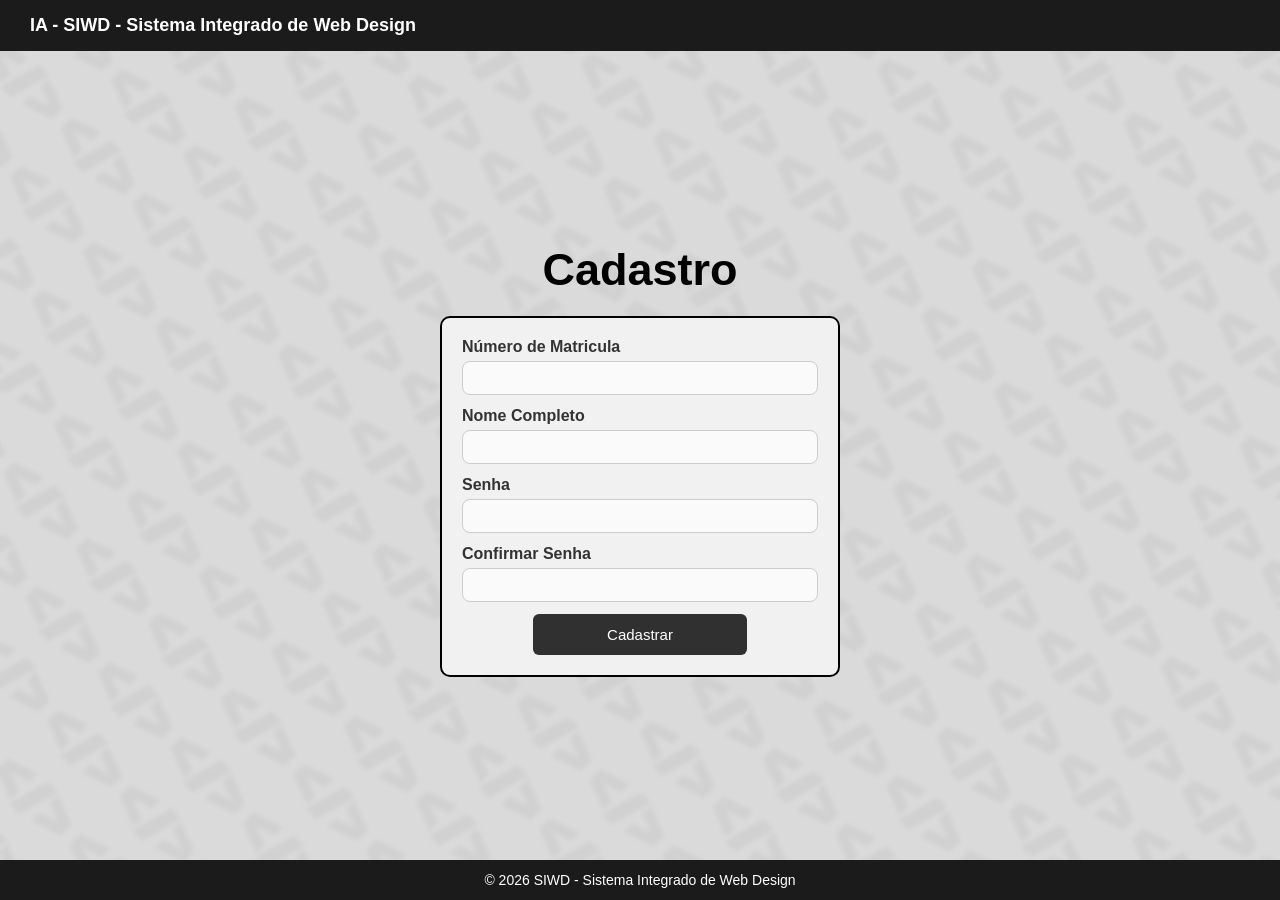
<file: atv2.html>
<!DOCTYPE html>
<html lang="pt-BR">
<head>
    <meta charset="utf-8">
    <title>SIWD - Sistema Integrado de Web Design</title>
    <style>
        * {
            box-sizing: border-box;
        }

        html, body {
            margin: 0;
            padding: 0;
            min-height: 100%;
        }

        body {
            font-family: Arial, sans-serif;
            background-image: url("fundo.png");
            background-size: cover;
            background-position: center;
            backdrop-filter: blur(2px);
            min-height: 100vh;
            display: flex;
            flex-direction: column;
            padding-top: 80px;   
            padding-bottom: 60px; 
        }

        header {
            position: fixed;
            top: 0;
            left: 0;
            width: 100%;
            background: #1b1b1b;
            color: white;
            padding: 15px 30px;
            z-index: 1000;
        }

        header h1 {
            margin: 0;
            font-size: 18px;
        }

        main {
            flex: 1;
            display: flex;
            flex-direction: column;
            justify-content: center;
            align-items: center;
            gap: 20px;
        }

        .titulo {
            position: static;
            text-align: center;
            font-size: 30px;
        }

        .titulo h2 {
            margin: 0;
        }

        .container {
            background: #f1f1f1;
            padding: 20px;
            border-radius: 10px;
            width: 400px;
            border: 2px solid black;
        }

        input {
            width: 100%;
            padding: 8px;
            margin-bottom: 12px;
            border: 1px solid #ccc;
            border-radius: 8px;
            font-size: 14px;
            background: #fafafa;
            transition: 0.2s;
            box-sizing: border-box;
        }

        button {
            width: 60%;
            padding: 12px;
            background: #303030;
            color: white;
            border: none;
            border-radius: 6px;
            font-size: 15px;
            cursor: pointer;
            display: block;
            margin: 0 auto;
        }

        button:hover {
            background: #636363;
        }

        label {
            display: block;
            margin-bottom: 5px;
            font-weight: bold;
            color: #333;
        }

        footer {
            position: fixed;
            bottom: 0;
            left: 0;
            width: 100%;
            background: #1b1b1b;
            color: white;
            text-align: center;
            font-size: 14px;
            padding: 12px 0;
            z-index: 1000;
        }

        footer p {
            margin: 0;
        }
    </style>
</head>
<body>

    <header>
        <h1><strong>IA - SIWD -</strong> Sistema Integrado de Web Design</h1>
    </header>

    <main>
        <div class="titulo">
            <h2><strong>Cadastro</strong></h2>
        </div>

        <div class="container">
            <form method="get">
                <div>
                    <label for="inp-matricula">Número de Matricula</label>
                    <input type="number" name="Matricula" id="inp-matricula" required min="0" step="1">
                </div>

                <div>
                    <label for="inp-nomecompleto">Nome Completo</label>
                    <input type="text" name="nomecompleto" id="inp-nomecompleto" required>
                </div>

                <div>
                    <label for="inp-senha">Senha</label>
                    <input type="password" name="senha" id="inp-senha" required>
                </div>

                <div>
                    <label for="inp-confirmarsenha">Confirmar Senha</label>
                    <input type="password" name="confirmarsenha" id="inp-confirmarsenha" required>
                </div>

                <button type="submit">Cadastrar</button>
            </form>
        </div>
    </main>

    <footer>
        <p>© 2026 SIWD - Sistema Integrado de Web Design</p>
    </footer>
</body>
</html>
</file>
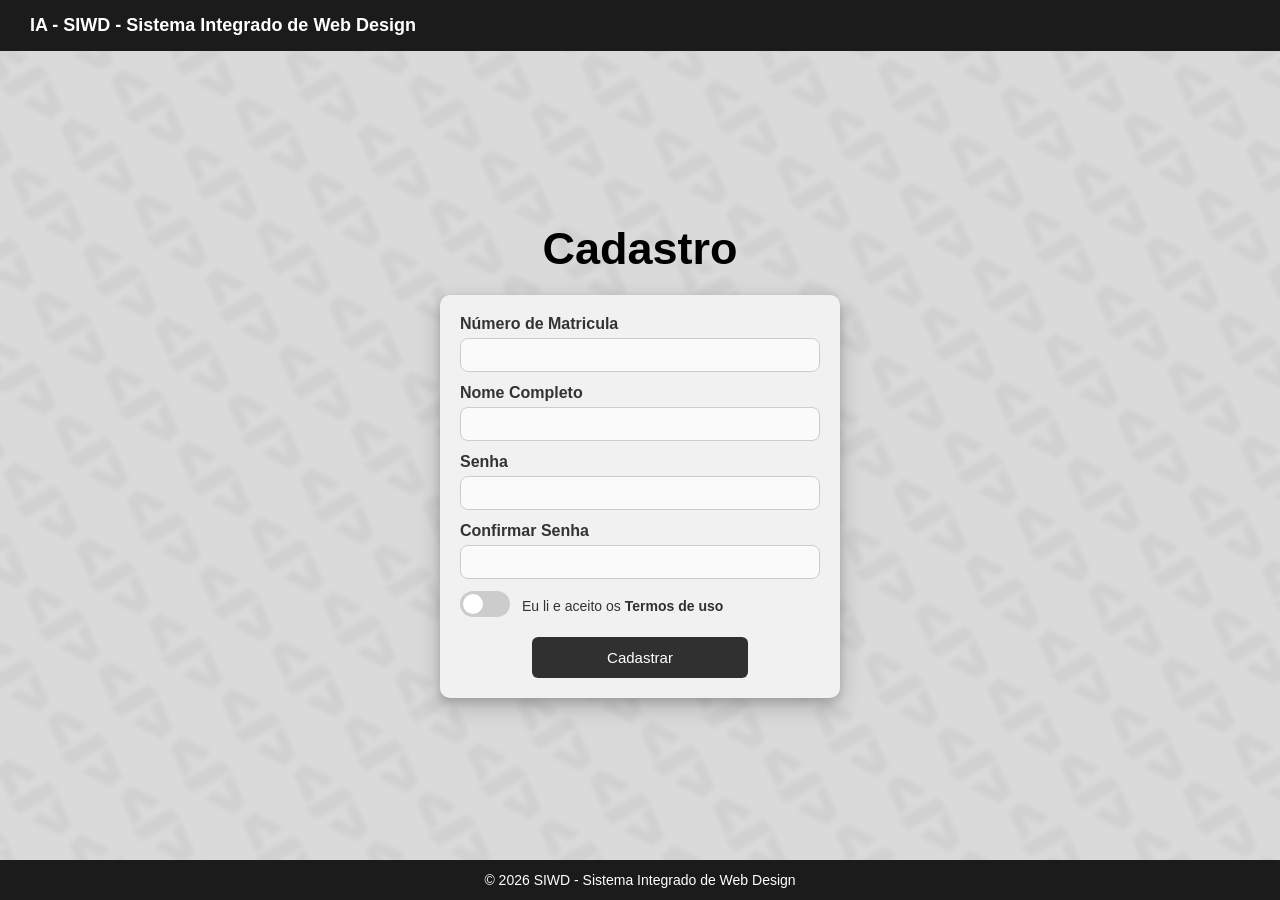
<file: atv2/atv2.html>
<!DOCTYPE html>
<html lang="pt-BR">

<head>
    <meta charset="utf-8">
    <title>SIWD - Sistema Integrado de Web Design</title>
    <link rel="icon" href="imgs/favicon-light.png" media="(prefers-color-scheme: light)">
    <link rel="icon" href="imgs/favicon-dark.png" media="(prefers-color-scheme: dark)">
    <link rel="icon" href="imgs/favicon-fallback.png">
    <link rel="stylesheet" href="style.css">
</head>

<body>

    <header>
        <h1><strong>IA - SIWD -</strong> Sistema Integrado de Web Design</h1>
    </header>

    <main>
        <div class="titulo">
            <h2><strong>Cadastro</strong></h2>
        </div>

        <div class="container">
            <form method="get">
                <div>
                    <label for="inp-matricula">Número de Matricula</label>
                    <input type="number" name="Matricula" id="inp-matricula" required min="0" step="1">
                </div>

                <div>
                    <label for="inp-nomecompleto">Nome Completo</label>
                    <input type="text" name="nomecompleto" id="inp-nomecompleto" required>
                </div>

                <div>
                    <label for="inp-senha">Senha</label>
                    <input type="password" name="senha" id="inp-senha" required>
                </div>

                <div>
                    <label for="inp-confirmarsenha">Confirmar Senha</label>
                    <input type="password" name="confirmarsenha" id="inp-confirmarsenha" required>
                </div>
                <div class="termos-container">
                    <label class="switch">
                        <input type="checkbox" name="termos" id="slider-termos" required>
                        <span class="slider"></span>
                    </label>

                    <span class="termos-texto">
                        Eu li e aceito os
                        <a href="termos.html" target="_blank">Termos de uso</a>
                    </span>
                </div>
                <button type="submit">Cadastrar</button>
            </form>
        </div>
    </main>

    <footer>
        <p>© 2026 SIWD - Sistema Integrado de Web Design</p>
    </footer>
</body>

</html>
</file>
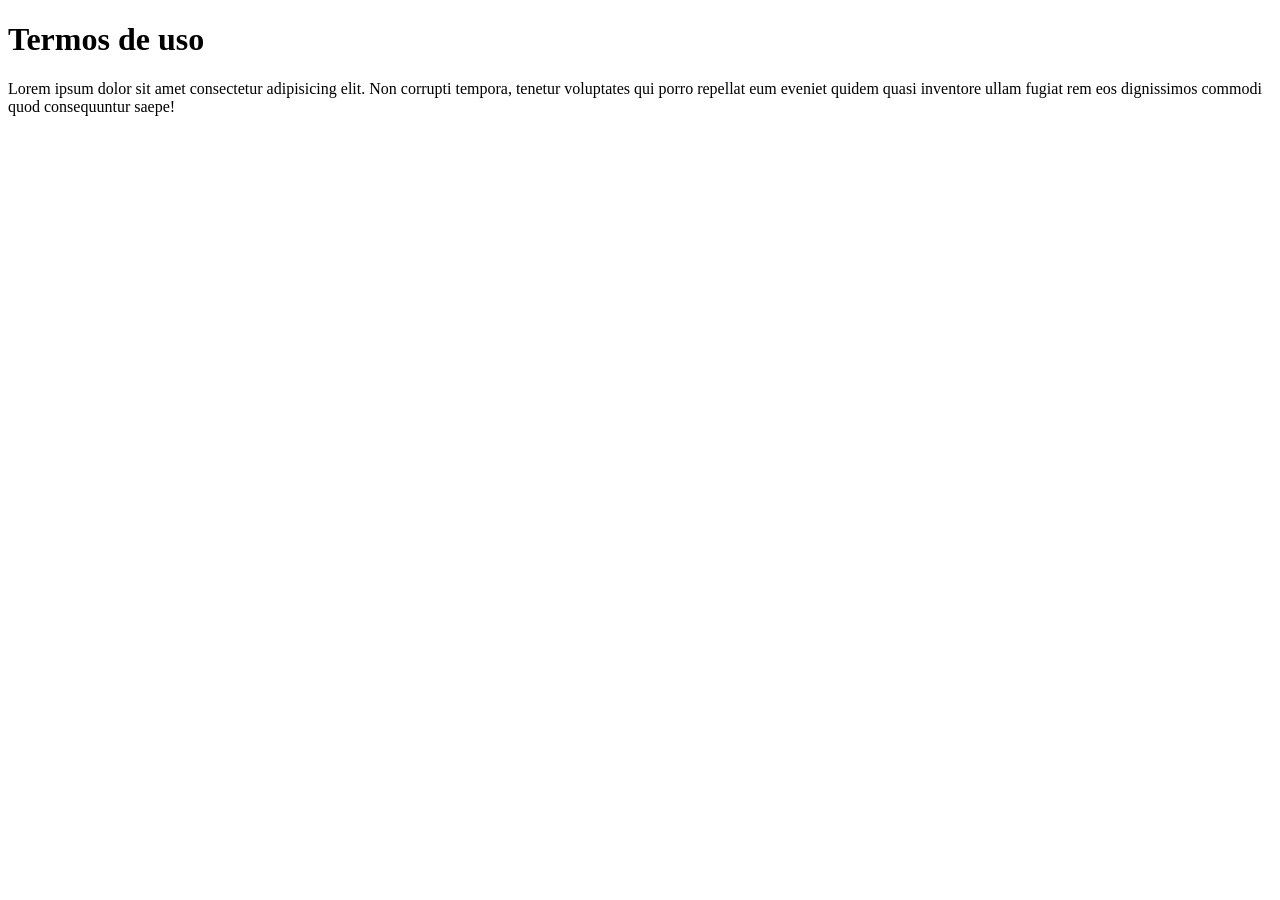
<file: atv2/termos.html>
<!DOCTYPE html>
<html lang='pt-BR>
<head>
    <meta charset='utf-8'>
    <title>Termos de Uso</title>
</head>
<body>
<h1>Termos de uso</h1>
<p>Lorem ipsum dolor sit amet consectetur adipisicing elit. Non corrupti tempora, tenetur voluptates qui porro repellat eum eveniet quidem quasi inventore ullam fugiat rem eos dignissimos commodi quod consequuntur saepe!</p>
</body>
</html>
</file>
<file: atv2/style.css>
* {
            box-sizing: border-box;
        }

        html,
        body {
            margin: 0;
            padding: 0;
            min-height: 100%;
        }

        body {
            font-family: Arial, sans-serif;
            background-image: url("imgs/fundo.png");
            background-size: cover;
            background-position: center;
            backdrop-filter: blur(2px);
            min-height: 100vh;
            display: flex;
            flex-direction: column;
            padding-top: 80px;
            padding-bottom: 60px;
        }

        header {
            position: fixed;
            top: 0;
            left: 0;
            width: 100%;
            background: #1b1b1b;
            color: white;
            padding: 15px 30px;
            z-index: 1000;
        }

        header h1 {
            margin: 0;
            font-size: 18px;
        }

        main {
            flex: 1;
            display: flex;
            flex-direction: column;
            justify-content: center;
            align-items: center;
            gap: 20px;
        }

        .titulo {
            position: static;
            text-align: center;
            font-size: 30px;
        }

        .titulo h2 {
            margin: 0;
        }

        .container {
            background: #f1f1f1;
            padding: 20px;
            border-radius: 10px;
            width: 400px;
            border: none;
            box-shadow: 0 4px 10px rgba(0, 0, 0, 0.15), 0 8px 25px rgba(0, 0, 0, 0.2)
        }

        input {
            width: 100%;
            padding: 8px;
            margin-bottom: 12px;
            border: 1px solid #ccc;
            border-radius: 8px;
            font-size: 14px;
            background: #fafafa;
            transition: 0.2s;
            box-sizing: border-box;
        }

        .termos-container {
            display: flex;
            align-items: center;
            gap: 12px;
            margin-bottom: 15px;
        }

        .switch {
            position: relative;
            display: inline-block;
            width: 50px;
            height: 26px;
        }

        .switch input {
            opacity: 0;
            width: 0;
            height: 0;
        }

        .slider {
            position: absolute;
            cursor: pointer;
            inset: 0;
            background-color: #ccc;
            border-radius: 34px;
            transition: .4s;
        }

        .slider:before {
            content: "";
            position: absolute;
            height: 20px;
            width: 20px;
            left: 3px;
            bottom: 3px;
            background-color: white;
            border-radius: 50%;
            transition: .4s;
        }

        .switch input:checked+.slider {
            background-color: #303030;
        }

        .switch input:checked+.slider:before {
            transform: translateX(24px);
        }

        .termos-texto {
            font-size: 14px;
            color: #333;
        }

        .termos-texto a {
            color: #303030;
            font-weight: bold;
            text-decoration: none;
        }

        .termos-texto a:hover {
            text-decoration: underline;
        }

            button {
                width: 60%;
                padding: 12px;
                background: #303030;
                color: white;
                border: none;
                border-radius: 6px;
                font-size: 15px;
                cursor: pointer;
                display: block;
                margin: 0 auto;
            }

            button:hover {
                background: #636363;
            }

            label {
                display: block;
                margin-bottom: 5px;
                font-weight: bold;
                color: #333;
            }

            footer {
                position: fixed;
                bottom: 0;
                left: 0;
                width: 100%;
                background: #1b1b1b;
                color: white;
                text-align: center;
                font-size: 14px;
                padding: 12px 0;
                z-index: 1000;
            }

            footer p {
                margin: 0;
            }
</file>
